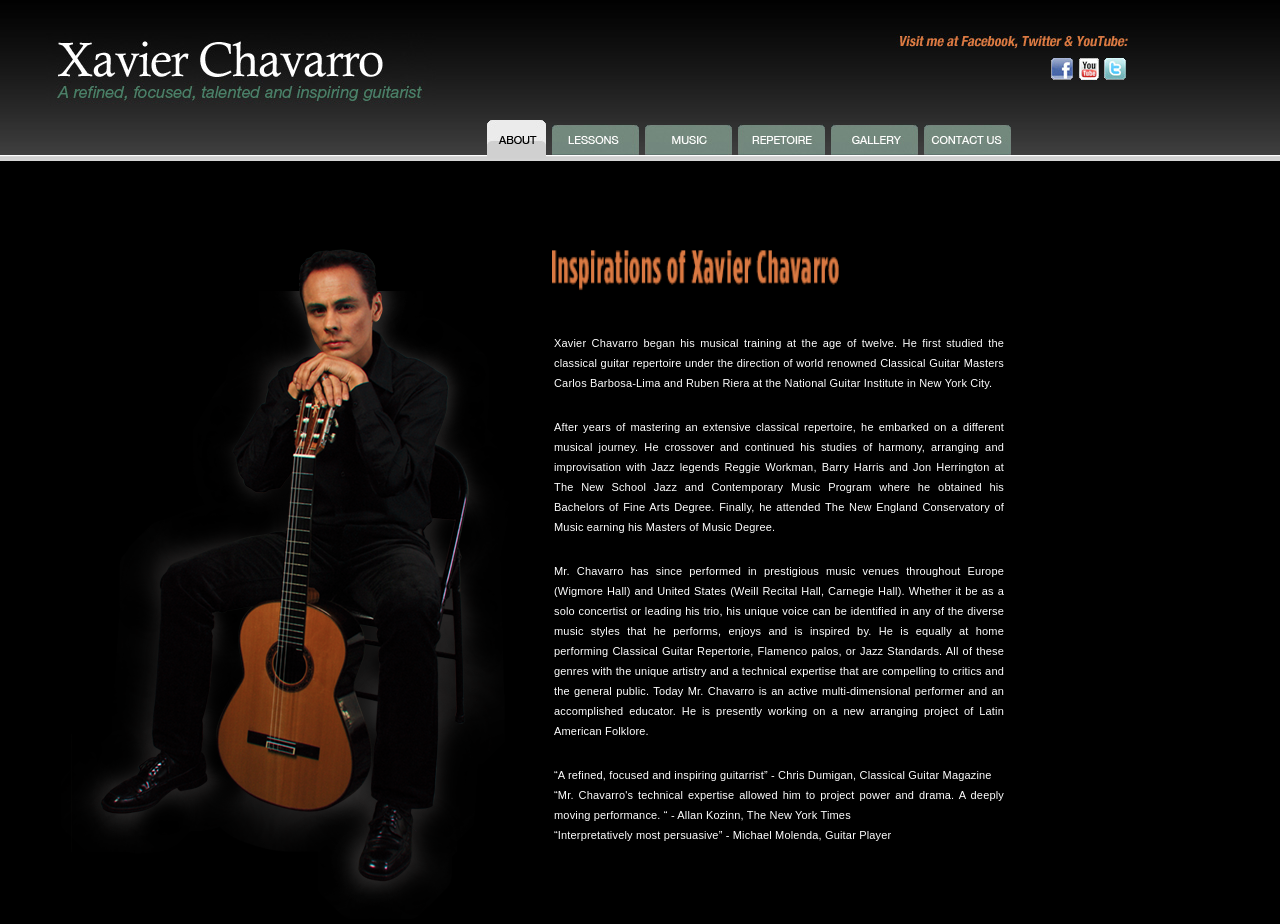
<file: index.html>
<!DOCTYPE html PUBLIC "-//W3C//DTD XHTML 1.0 Transitional//EN" "http://www.w3.org/TR/xhtml1/DTD/xhtml1-transitional.dtd">
<html xmlns="http://www.w3.org/1999/xhtml">
<head>
<meta http-equiv="Content-Type" content="text/html; charset=UTF-8" />
<title>Welcome to the Xavier Chavarro website</title>
<link href="xaviercha_nav.css" rel="stylesheet" type="text/css" />
<script type="text/javascript">
function MM_swapImgRestore() { //v3.0
  var i,x,a=document.MM_sr; for(i=0;a&&i<a.length&&(x=a[i])&&x.oSrc;i++) x.src=x.oSrc;
}
function MM_preloadImages() { //v3.0
  var d=document; if(d.images){ if(!d.MM_p) d.MM_p=new Array();
    var i,j=d.MM_p.length,a=MM_preloadImages.arguments; for(i=0; i<a.length; i++)
    if (a[i].indexOf("#")!=0){ d.MM_p[j]=new Image; d.MM_p[j++].src=a[i];}}
}

function MM_findObj(n, d) { //v4.01
  var p,i,x;  if(!d) d=document; if((p=n.indexOf("?"))>0&&parent.frames.length) {
    d=parent.frames[n.substring(p+1)].document; n=n.substring(0,p);}
  if(!(x=d[n])&&d.all) x=d.all[n]; for (i=0;!x&&i<d.forms.length;i++) x=d.forms[i][n];
  for(i=0;!x&&d.layers&&i<d.layers.length;i++) x=MM_findObj(n,d.layers[i].document);
  if(!x && d.getElementById) x=d.getElementById(n); return x;
}

function MM_swapImage() { //v3.0
  var i,j=0,x,a=MM_swapImage.arguments; document.MM_sr=new Array; for(i=0;i<(a.length-2);i+=3)
   if ((x=MM_findObj(a[i]))!=null){document.MM_sr[j++]=x; if(!x.oSrc) x.oSrc=x.src; x.src=a[i+2];}
}
</script>
</head>

<body onload="MM_preloadImages('media/btn_lessons_OVER.png','media/btn_music_OVER.png','media/btn_repetoire_OVER.png','media/btn_gallery_OVER.png','media/btn_contactus_OVER.png')">
<div class="container">
  <div class="nav_container">
  	
	<div class="masthead"><a href="http://www.xavierchavarro.com"><img src="media/masthead.png" alt="masthead" width="390" height="73" border="0" longdesc="http://www.xavierchavarro.com" /></a></div>
    
    <div class="socialmedia"><img src="media/socialmedia.png" alt="socialmedia" width="233" height="16" border="0" /></div>
    
    <div class="facebook"><a href="https://www.facebook.com/xavier.chavarro"><img src="media/facebook.png" alt="facebook" width="24" height="24" border="0" /></a></div>
    <div class="youtube"><a href="http://www.youtube.com/results?search_query=xavier+chavarro&oq=xavier+chavarro&aq=f&aqi=&aql=1&gs_sm=3&gs_upl=119l3999l0l4616l14l13l0l6l6l0l342l1397l1.3.2.1l7l0&ytsession=[base64]"><img src="media/youtube.png" alt="youtube" width="24" height="24" border="0" /></a></div>
    <div class="twitter"><a href="https://twitter.com/#!/xavierchavarro"><img src="media/twitter.png" alt="twitter" width="24" height="24" border="0" /></a></div>
    
    <div class="xavier"><img src="media/xavier.png" alt="xavier" width="450" height="684" border="0" /></div>
    <!-- <div class="xavier_callout"><img src="media/xavier_callout.png" alt="xavier callout" width="276" height="145" border="0" /></div> -->
    
    	<div class="nav_about"><img src="media/btn_about_ON.png" alt="about us" width="59" height="41" border="0" longdesc="http://www.xavierchavarro.com" /></div>
        <div class="nav_lessons"><a href="lessons.html" onmouseout="MM_swapImgRestore()" onmouseover="MM_swapImage('lessonsROR','','media/btn_lessons_OVER.png',1)"><img src="media/btn_lessons_OFF.png" alt="lessons" name="lessonsROR" width="87" height="31" border="0" id="lessons" /></a></div>
    <div class="nav_music"><a href="music.html" onmouseout="MM_swapImgRestore()" onmouseover="MM_swapImage('musicROR','','media/btn_music_OVER.png',1)"><img src="media/btn_music_OFF.png" alt="Music" name="musicROR" width="87" height="31" border="0" id="music" /></a></div>
    <div class="nav_repetoire"><a href="repetoire.html" onmouseout="MM_swapImgRestore()" onmouseover="MM_swapImage('Repetoire','','media/btn_repetoire_OVER.png',1)"><img src="media/btn_repetoire_OFF.png" alt="Repetoire" name="Repetoire" width="87" height="31" border="0" id="Repetoire" /></a></div>
    <div class="nav_gallery"><a href="/gallery.html"></a><a href="gallery.html" onmouseout="MM_swapImgRestore()" onmouseover="MM_swapImage('Gallery','','media/btn_gallery_OVER.png',1)"><img src="media/btn_gallery_OFF.png" alt="Gallery" name="Gallery" width="87" height="31" border="0" id="Gallery" /></a></div>
    <div class="nav_contactus"><a href="contactus.html" onmouseout="MM_swapImgRestore()" onmouseover="MM_swapImage('Contact Us','','media/btn_contactus_OVER.png',1)"><img src="media/btn_contactus_OFF.png" alt="Contact Us" name="Contact Us" width="87" height="31" border="0" id="Contact Us" /></a></div>
    
    <div class="title_aboutus"><img src="media/title_inspirations_of.png" alt="title about us" width="471" height="60" border="0" /></div>
    
    <div class="tx_aboutus">
      <table width="456" height="376" border="0">
        <tr>
          <td width="456" align="left" valign="top" class="tx_aboutus_text">
            <p>
              <!-- Xavier Chavarro began his musical training at an early age. He first attended the National Guitar Institute in New York under the direction of world renowned Classical masters Ruben Riera and Carlos Barbosa-Lima. After years of mastering the classical repertorie, he embarked on a different musical journey. He continued his studies with Jazz legends Reggie Workman, Junior Mance, Benny Powel and Edy Martinez. He ultimately earned his Bachelors of Arts Degree in Music from The New School Jazz and Contemporary Music Program in New York City. -->
               Xavier Chavarro began his musical training at the age of twelve. He first studied the classical guitar repertoire under the direction of world renowned Classical Guitar Masters Carlos Barbosa-Lima and Ruben Riera at the National Guitar Institute in New York City.
            </p>
            <img src="media/transparent.png" width="1" height="2" />
            <p>
              <!-- Mr. Chavarro has since performed in prestigious music venues throughout Europe (Wigmore Hall) and United States (Weill Recital Hall, Carnegie Hall).  Whether it be as a solo concertist or leading his own quartet. Mr. Chavarro is an active performer and educator.  His unique voice can be identify in any of the diverse music styles that he performs, enjoys and is inspired by. He is equally at home performing Classical Repertorie, Jazz Standards, Brazilian Classics or Flamenco. All of these generes with the unique artistry and a technical expertise that are compelling to critics and the general public. -->
               After years of mastering an extensive classical repertoire, he embarked on a different musical journey. He crossover and continued his studies of harmony, arranging and improvisation with Jazz legends Reggie Workman, Barry Harris and Jon Herrington at The New School Jazz and Contemporary Music Program where he obtained his Bachelors of Fine Arts Degree. Finally, he attended The New England Conservatory of Music earning his Masters of Music Degree.
            </p>
            <img src="media/transparent.png" width="1" height="2" />
            <p>
              <!-- Today Mr. Chavarro is an accomplished, multi-dimensional performer.  
              <br />
              He is presently working on a new project of Latin American Folklore. -->

              Mr. Chavarro has since performed in prestigious music venues throughout Europe (Wigmore Hall) and United States (Weill Recital Hall, Carnegie Hall).  Whether it be as a solo concertist or leading his  trio,  his unique voice can be identified in any of the diverse music styles that he performs, enjoys and is inspired by. He is equally at home performing Classical Guitar Repertorie, Flamenco palos, or Jazz Standards. All of these genres with the unique artistry and a technical expertise that are compelling to critics and the general public. Today Mr. Chavarro is an active multi-dimensional performer and an accomplished educator. He is presently working on a new  arranging project of Latin American Folklore.
            </p>
            <img src="media/transparent.png" width="1" height="2" />
            <p>
              “A refined, focused and inspiring guitarrist” - Chris Dumigan, Classical Guitar Magazine
              <br />
              “Mr. Chavarro's technical expertise allowed him to project power and drama. A deeply moving performance. “ - Allan Kozinn, The New York Times
              <br />
              “Interpretatively most persuasive”  - Michael Molenda, Guitar Player
            </p>
          </td>
        </tr>
      </table>
      <table width="456" border="0">
        <tr>
          <td width="456" align="lef
</file>
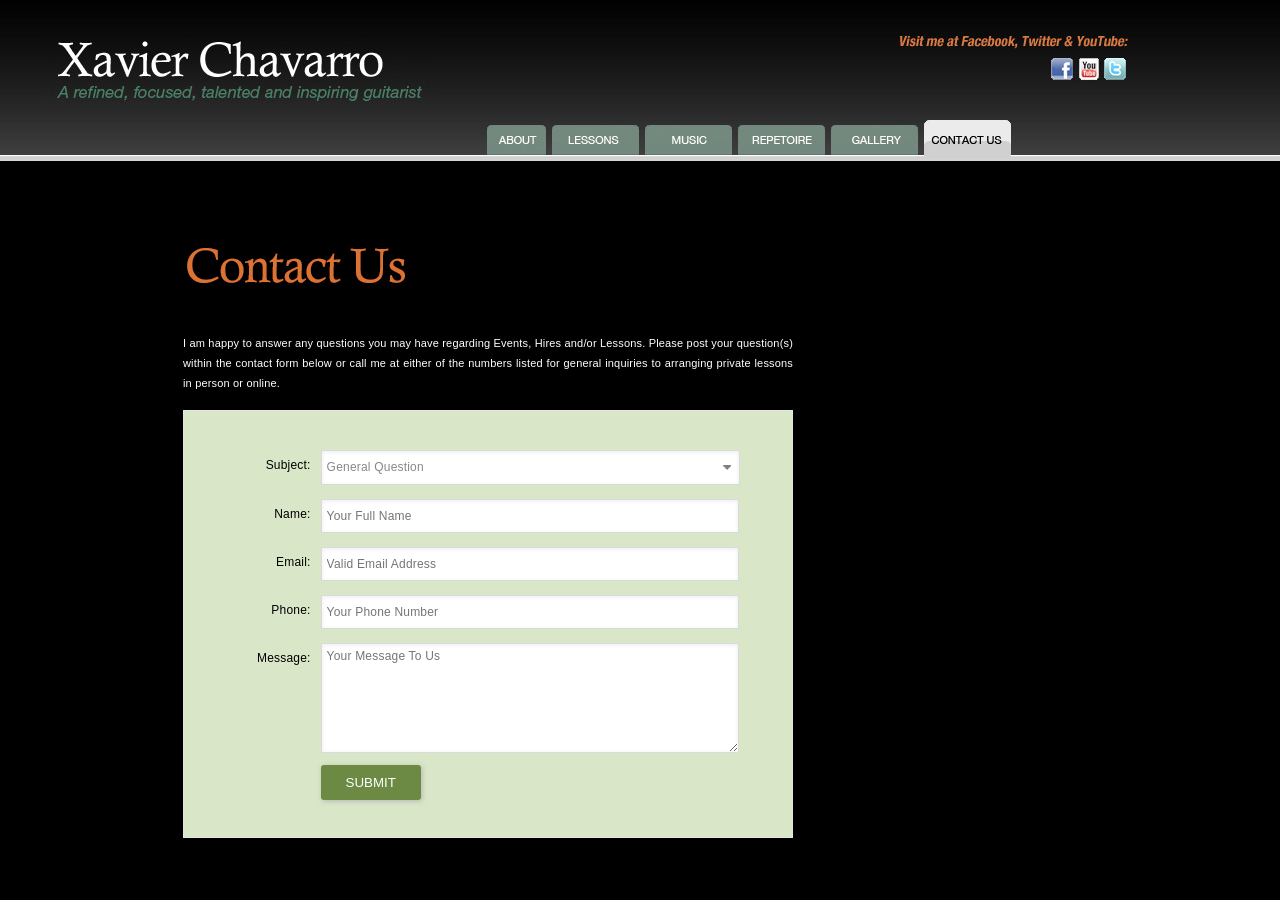
<file: contactus.html>
<!DOCTYPE html PUBLIC "-//W3C//DTD XHTML 1.0 Transitional//EN" "http://www.w3.org/TR/xhtml1/DTD/xhtml1-transitional.dtd">
<html xmlns="http://www.w3.org/1999/xhtml">
<head>
<meta http-equiv="Content-Type" content="text/html; charset=UTF-8" />
<title>Contact Us at Xavier Chavarro</title>
<link href="xaviercha_nav.css" rel="stylesheet" type="text/css" />
<style type="text/css">
.form_field {
	font-family: Arial, Helvetica, sans-serif;
	font-size: 12px;
	color: #FFF;
}
</style>
<script type="text/javascript">
function MM_swapImgRestore() { //v3.0
  var i,x,a=document.MM_sr; for(i=0;a&&i<a.length&&(x=a[i])&&x.oSrc;i++) x.src=x.oSrc;
}
function MM_preloadImages() { //v3.0
  var d=document; if(d.images){ if(!d.MM_p) d.MM_p=new Array();
    var i,j=d.MM_p.length,a=MM_preloadImages.arguments; for(i=0; i<a.length; i++)
    if (a[i].indexOf("#")!=0){ d.MM_p[j]=new Image; d.MM_p[j++].src=a[i];}}
}

function MM_findObj(n, d) { //v4.01
  var p,i,x;  if(!d) d=document; if((p=n.indexOf("?"))>0&&parent.frames.length) {
    d=parent.frames[n.substring(p+1)].document; n=n.substring(0,p);}
  if(!(x=d[n])&&d.all) x=d.all[n]; for (i=0;!x&&i<d.forms.length;i++) x=d.forms[i][n];
  for(i=0;!x&&d.layers&&i<d.layers.length;i++) x=MM_findObj(n,d.layers[i].document);
  if(!x && d.getElementById) x=d.getElementById(n); return x;
}

function MM_swapImage() { //v3.0
  var i,j=0,x,a=MM_swapImage.arguments; document.MM_sr=new Array; for(i=0;i<(a.length-2);i+=3)
   if ((x=MM_findObj(a[i]))!=null){document.MM_sr[j++]=x; if(!x.oSrc) x.oSrc=x.src; x.src=a[i+2];}
}
</script>
</head>

<body onload="MM_preloadImages('media/btn_lessons_OVER.png','media/btn_music_OVER.png','media/btn_repetoire_OVER.png','media/btn_gallery_OVER.png','media/btn_contactus_OVER.png')">
<div class="container">
  <div class="nav_container">
  	
	<div class="masthead"><a href="http://www.xavierchavarro.com"><img src="media/masthead.png" alt="masthead" width="390" height="73" border="0" longdesc="http://www.xavierchavarro.com" /></a></div>
    
    <div class="socialmedia"><img src="media/socialmedia.png" alt="socialmedia" width="233" height="16" border="0" /></div>
    
    <div class="facebook"><a href="https://www.facebook.com/xavier.chavarro"><img src="media/facebook.png" alt="facebook" width="24" height="24" border="0" /></a></div>
    <div class="youtube"><a href="http://www.youtube.com/results?search_query=xavier+chavarro&oq=xavier+chavarro&aq=f&aqi=&aql=1&gs_sm=3&gs_upl=119l3999l0l4616l14l13l0l6l6l0l342l1397l1.3.2.1l7l0&ytsession=[base64]"><img src="media/youtube.png" alt="youtube" width="24" height="24" border="0" /></a></div>
    <div class="twitter"><a href="https://twitter.com/#!/xavierchavarro"><img src="media/twitter.png" alt="twitter" width="24" height="24" border="0" /></a></div>
    <div class="nav_aboutOFF"><a href="http://www.xavierchavarro.com"></a><a href="index.html" onmouseout="MM_swapImgRestore()" onmouseover="MM_swapImage('About','','media/btn_about_OVER.png',1)"><img src="media/btn_about_OFF.png" alt="About" name="About" width="59" height="31" border="0" id="About" /></a></div>
        <div class="nav_lessons"><a href="lessons.html" onmouseout="MM_swapImgRestore()" onmouseover="MM_swapImage('lessonsROR','','media/btn_lessons_OVER.png',1)"><img src="media/btn_lessons_OFF.png" alt="lessons" name="lessonsROR" width="87" height="31" border="0" id="lessons" /></a></div>
    <div class="nav_music"><a href="music.html" onmouseout="MM_swapImgRestore()" onmouseover="MM_swapImage('musicROR','','media/btn_music_OVER.png',1)"><img src="media/btn_music_OFF.png" alt="Music" name="musicROR" width="87" height="31" border="0" id="music" /></a></div>
    <div class="nav_repetoire"><a href="repetoire.html" onmouseout="MM_swapImgRestore()" onmouseover="MM_swapImage('Repetoire','','media/btn_repetoire_OVER.png',1)"><img src="media/btn_repetoire_OFF.png" alt="Repetoire" name="Repetoire" width="87" height="31" border="0" id="Repetoire" /></a></div>
    <div class="nav_gallery"><a href="/gallery.html"></a><a href="gallery.html" onmouseout="MM_swapImgRestore()" onmouseover="MM_swapImage('Gallery','','media/btn_gallery_OVER.png',1)"><img src="media/btn_gallery_OFF.png" alt="Gallery" name="Gallery" width="87" height="31" border="0" id="Gallery" /></a></div>
    <div class="nav_contactusON"><img src="media/btn_contactus_ON.png" alt="Contact Us" name="Contact Us" width="87" height="41" border="0" id="Contact Us" /></div>
    
    <div class="title_contactus"><img src="media/contactus.jpg" alt="title about us" width="258" height="55" border="0" /></div>
    
    <div class="tx_contactus">
      <table width="610" height="376" border="0">
        <tr>
          <td width="610" align="left" valign="top" class="tx_aboutus_text"><p>I am happy to answer any questions you may have regarding Events, Hires and/or Lessons. 
Please post your question(s) within the contact form below or call me at either of the numbers listed for general inquiries to arranging private lessons in person or online.</p>
            <img src="media/transparent.png" width="1" height="2" />
            </td>
        </tr>
        
        <tr>
          <td>
          
          <table width="610" border="0" cellspacing="0" cellpadding="0">
  			<tr>
    		<td>
            
            <div class="basic-green">
        		<form name="htmlform" method="post" action="contactus.php">
     			 <p><label><span>Subject:</span><select name="subject" class="basic-green"><option value="General Question" selected>General Question</option>
       				<option value="Lessons for absolute beginners">Lessons for absolute beginners</option>
       				<option value="Lessons for intermediate players">Lessons for intermediate players</option>
       				<option value="Lessons for advanced players">Lessons for advanced players</option>
       				<option value="Lessons for advanced players">Event and/or Hires</option>
       				<option value="Lessons for advanced players">Other</option>
     </select></label>
	 	<label><span>Name:</span><input id="name" type="text" name="yourname" placeholder="Your Full Name" /></label>
		<label><span>Email:</span><input id="email" type="email" name="email" placeholder="Valid Email Address" /></label>
		<label><span>Phone:</span><input id="phone" type="phone" name="phone" placeholder="Your Phone Number" /></label>
		<label><span>Message:</span><textarea id="message" name="message" placeholder="Your Message To Us"></textarea></label>
		<label><span>&nbsp;</span><input type="submit" class="button" value="SUBMIT" /></label></p>
		</form>
    </div>
            
            </td>
  			</tr>
		  </table>
          
          </td>
        </tr>
        
      </table>
      
      
      <table width="456" border="0">
        <tr>
          <td width="456" align="left" valign="top" class="tx_copyright"><img src="media/transparent.png" width="1" height="20" alt="green_rule" />
          <br />
          </td>
        </tr>
      </table>
    </div>
        
  </div>
</div>
</body>
</html>
</file>
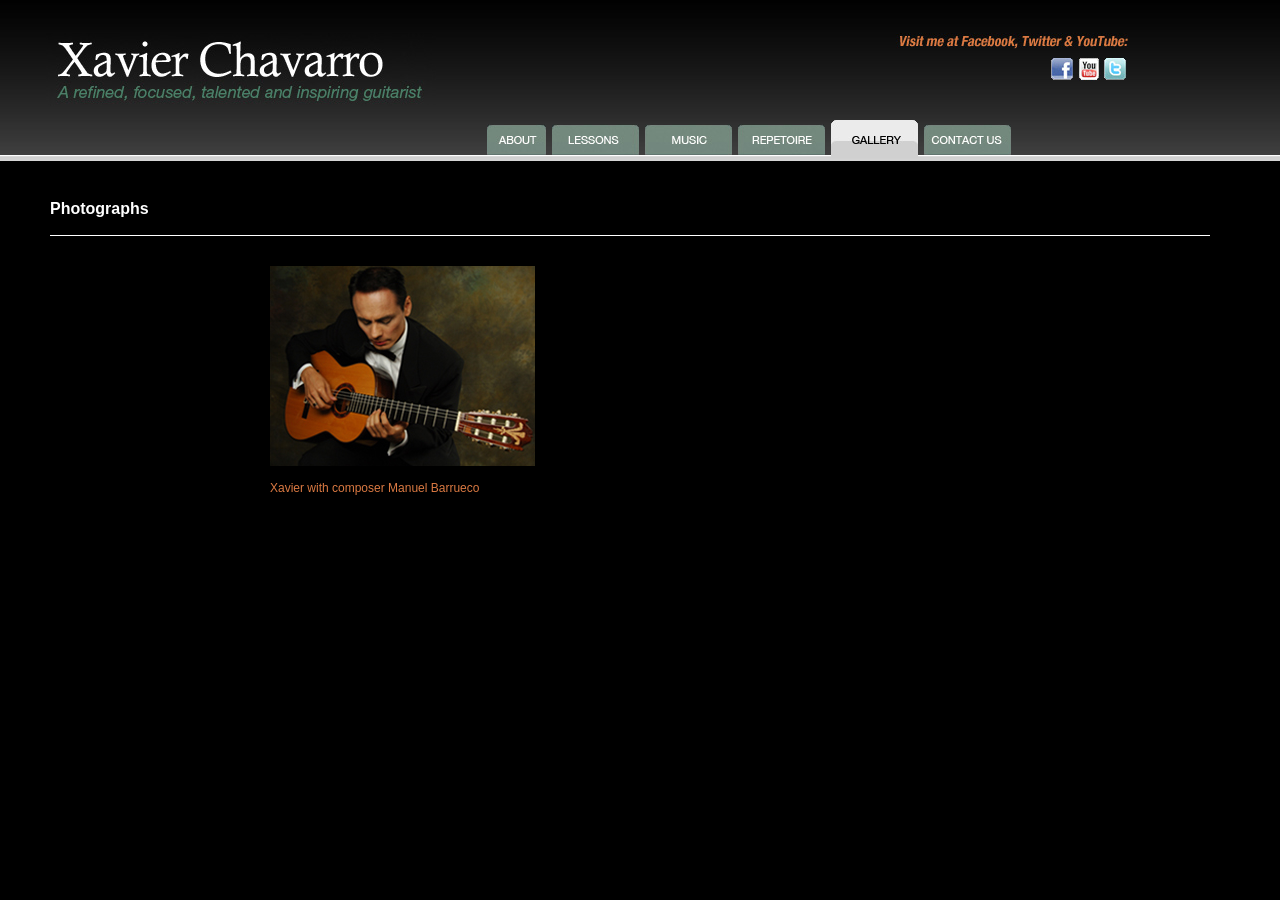
<file: gallery.html>
<!DOCTYPE html PUBLIC "-//W3C//DTD XHTML 1.0 Transitional//EN" "http://www.w3.org/TR/xhtml1/DTD/xhtml1-transitional.dtd">
<html xmlns="http://www.w3.org/1999/xhtml">
<head>
<meta http-equiv="Content-Type" content="text/html; charset=UTF-8" />
<title>Xavier Chavarro Gallery</title>
<link href="xaviercha_nav.css" rel="stylesheet" type="text/css" />
<style type="text/css">
.photographs {
	font-weight: bold;
	font-family: Arial, Helvetica, sans-serif;
	font-size: 16px;
	color: #FFF;
}
#subhead {
	font-family: Arial, Helvetica, sans-serif;
	color:#da7942;
}
</style>
<script type="text/javascript">
function MM_swapImgRestore() { //v3.0
  var i,x,a=document.MM_sr; for(i=0;a&&i<a.length&&(x=a[i])&&x.oSrc;i++) x.src=x.oSrc;
}
function MM_preloadImages() { //v3.0
  var d=document; if(d.images){ if(!d.MM_p) d.MM_p=new Array();
    var i,j=d.MM_p.length,a=MM_preloadImages.arguments; for(i=0; i<a.length; i++)
    if (a[i].indexOf("#")!=0){ d.MM_p[j]=new Image; d.MM_p[j++].src=a[i];}}
}

function MM_findObj(n, d) { //v4.01
  var p,i,x;  if(!d) d=document; if((p=n.indexOf("?"))>0&&parent.frames.length) {
    d=parent.frames[n.substring(p+1)].document; n=n.substring(0,p);}
  if(!(x=d[n])&&d.all) x=d.all[n]; for (i=0;!x&&i<d.forms.length;i++) x=d.forms[i][n];
  for(i=0;!x&&d.layers&&i<d.layers.length;i++) x=MM_findObj(n,d.layers[i].document);
  if(!x && d.getElementById) x=d.getElementById(n); return x;
}

function MM_swapImage() { //v3.0
  var i,j=0,x,a=MM_swapImage.arguments; document.MM_sr=new Array; for(i=0;i<(a.length-2);i+=3)
   if ((x=MM_findObj(a[i]))!=null){document.MM_sr[j++]=x; if(!x.oSrc) x.oSrc=x.src; x.src=a[i+2];}
}
</script>
</head>

<body onload="MM_preloadImages('media/btn_lessons_OVER.png','media/btn_music_OVER.png','media/btn_repetoire_OVER.png','media/btn_gallery_OVER.png','media/btn_contactus_OVER.png')">
<div class="container">
  <div class="nav_container">
  	
	<div class="masthead"><a href="http://www.xavierchavarro.com"><img src="media/masthead.png" alt="masthead" width="390" height="73" border="0" longdesc="http://www.xavierchavarro.com" /></a></div>
    
    <div class="socialmedia"><img src="media/socialmedia.png" alt="socialmedia" width="233" height="16" border="0" /></div>
    
    <div class="facebook"><a href="https://www.facebook.com/xavier.chavarro"><img src="media/facebook.png" alt="facebook" width="24" height="24" border="0" /></a></div>
    <div class="youtube"><a href="http://www.youtube.com/results?search_query=xavier+chavarro&oq=xavier+chavarro&aq=f&aqi=&aql=1&gs_sm=3&gs_upl=119l3999l0l4616l14l13l0l6l6l0l342l1397l1.3.2.1l7l0&ytsession=[base64]"><img src="media/youtube.png" alt="youtube" width="24" height="24" border="0" /></a></div>
    <div class="twitter"><a href="https://twitter.com/#!/xavierchavarro"><img src="media/twitter.png" alt="twitter" width="24" height="24" border="0" /></a></div>
    <div class="nav_aboutOFF"><a href="http://www.xavierchavarro.com"></a><a href="index.html" onmouseout="MM_swapImgRestore()" onmouseover="MM_swapImage('About','','media/btn_about_OVER.png',1)"><img src="media/btn_about_OFF.png" alt="About" name="About" width="59" height="31" border="0" id="About" /></a></div>
        <div class="nav_lessons"><a href="lessons.html" onmouseout="MM_swapImgRestore()" onmouseover="MM_swapImage('lessonsROR','','media/btn_lessons_OVER.png',1)"><img src="media/btn_lessons_OFF.png" alt="lessons" name="lessonsROR" width="87" height="31" border="0" id="lessons" /></a></div>
    <div class="nav_music"><a href="music.html" onmouseout="MM_swapImgRestore()" onmouseover="MM_swapImage('musicROR','','media/btn_music_OVER.png',1)"><img src="media/btn_music_OFF.png" alt="Music" name="musicROR" width="87" height="31" border="0" id="music" /></a></div>
    <div class="nav_repetoire"><a href="repetoire.html" onmouseout="MM_swapImgRestore()" onmouseover="MM_swapImage('Repetoire','','media/btn_repetoire_OVER.png',1)"><img src="media/btn_repetoire_OFF.png" alt="Repetoire" name="Repetoire" width="87" height="31" border="0" id="Repetoire" /></a></div>
    <div class="nav_galleryON"><img src="media/btn_gallery_ON.png" alt="Gallery" name="Gallery" width="87" height="41" border="0" id="Gallery" /></div>
    <div class="nav_contactus"><a href="contactus.html" onmouseout="MM_swapImgRestore()" onmouseover="MM_swapImage('Contact Us','','media/btn_contactus_OVER.png',1)"><img src="media/btn_contactus_OFF.png" alt="Contact Us" name="Contact Us" width="87" height="31" border="0" id="Contact Us" /></a></div>
    
    
    
   <div class="tx_gallery"> 
    <table width="1160" border="0" cellspacing="0" cellpadding="0">
  <tr>
    <td width="1160" height="20" align="left" valign="top" class="photographs">Photographs</td>
  </tr>
  <tr>
    <td width="1160" height="1" align="left" valign="bottom">&nbsp;</td>
  </tr>
    </table>
    <img src="media/transparent_white.png" width="1160" height="1" />
    <table width="1160" border="0" cellspacing="0" cellpadding="0">
      <tr> </tr>
      <tr>
        <td width="1160" height="30" align="left" valign="top">&nbsp;</td>
      </tr>
      <tr>
        <td>
        <table width="1160" border="0" cellspacing="0" cellpadding="0">
  <tr>
    <td width="220"><img src="media/transparent.png" width="220" height="1" /></td>
    <td width="860"><table width="860" border="0" cellspacing="0" cellpadding="0">
  <tr>
    <td width="265"><img src="media/gallery_image.jpg" width="265" height="200" /><br /><br />
      <span id="subhead">Xavier with composer Manuel Barrueco</span></td>
    <!-- <td width="32"><img src="media/transparent.png" width="32" height="1" /></td>
    <td width="265"><img src="media/gallery_image.jpg" width="265" height="200" /><br /><br />
      <span id="subhead">Xavier with composer Manuel Barrueco</span></td>
    <td width="32"><img src="media/transparent.png" width="32" height="1" /></td>
    <td width="265"><img src="media/gallery_image.jpg" width="265" height="200" /><br /><br />
      <span id="subhead">Xavier with composer Manuel Barrueco</span></td> -->
  </tr>
  
  <tr>
    <td width="32"><img src="media/transparent.png" width="1" height="42" /></td>
  </tr>
  
  <tr>
    <!-- <td width="265"><img src="media/gallery_image.jpg" width="265" height="200" /><br /><br />
      <span id="subhead">Xavier with composer Manuel Barrueco</span></td>
    <td width="32"><img src="media/transparent.png" width="32" height="1" /></td>
    <td width="265"><br /><br /></td>
    <td width="32"><img src="media/transparent.png" width="32" height="1" /></td>
    <td width="265"><br /><br /></td> -->
  </tr>
</table>
</td>
    <td width="80"><img src="media/transparent.png" width="80" height="1" /></td>
  </tr>
</table>
        
        
        </td>
      </tr>
      <tr>
        <td><img src="media/transparent.png" width="1" height="100" /></td>
      </tr>
    </table>
    
    
    <table width="1160" border="0" cellspacing="0" cellpadding="0">
  <!-- <tr>
    <td width="1160" height="20" align="left" valign="top" class="photographs">Videos</td>
  </tr>
  <tr>
    <td width="1160" height="1" align="left" valign="bottom">&nbsp;</td>
  </tr>
    </table>
    <img src="media/transparent_white.png" width="1160" height="1" />
    <table width="1160" border="0" cellspacing="0" cellpadding="0">
      <tr> </tr>
      <tr>
        <td width="1160" height="30" align="left" valign="top">&nbsp;</td>
      </tr>
      <tr>
        <td>
        <table width="1160" border="0" cellspacing="0" cellpadding="0">
  <tr>
    <td width="220"><img src="media/transparent.png" width="220" height="1" /></td>
    <td width="860"><table width="860" border="0" cellspacing="0" cellpadding="0">
  <tr>
    <td width="265"><img src="media/gallery_image.jpg" width="265" height="200" /><br /><br />
      <span id="subhead">Xavier with composer Manuel Barrueco</span></td>
    <td width="32"><img src="media/transparent.png" width="32" height="1" /></td>
    <td width="265"><img src="media/gallery_image.jpg" width="265" height="200" /><br /><br />
      <span id="subhead">Xavier with composer Manuel Barrueco</span></td>
    <td width="32"><img src="media/transparent.png" width="32" height="1" /></td>
    <td width="265"><img src="media/gallery_image.jpg" width="265" height="200" /><br /><br />
      <span id="subhead">Xavier with composer Manuel Barrueco</span></td>
  </tr>
  
  <tr>
    <td width="32"><img src="media/transparent.png" width="1" height="42" /></td>
  </tr>
  
  <tr>
    <td width="265"><br /><br /></td>
    <td width="32"><img src="media/transparent.png" width="32" height="1" /></td>
    <td width="265"><br /><br /></td>
    <td width="32"><img src="media/transparent.png" width="32" height="1" /></td>
    <td width="265"><br /><br /></td>
  </tr> -->
</table>
</td>
    <td width="80"><img src="media/transparent.png" width="80" height="1" /></td>
  </tr>
</table>
        
        
        </td>
      </tr>
      <tr>
        <td><img src="media/transparent.png" width="1" height="100" /></td>
      </tr>
    </table>
    
    
    </div>
    
    
    
    
    
    
  </div>
</div>
</body>
</html>
</file>
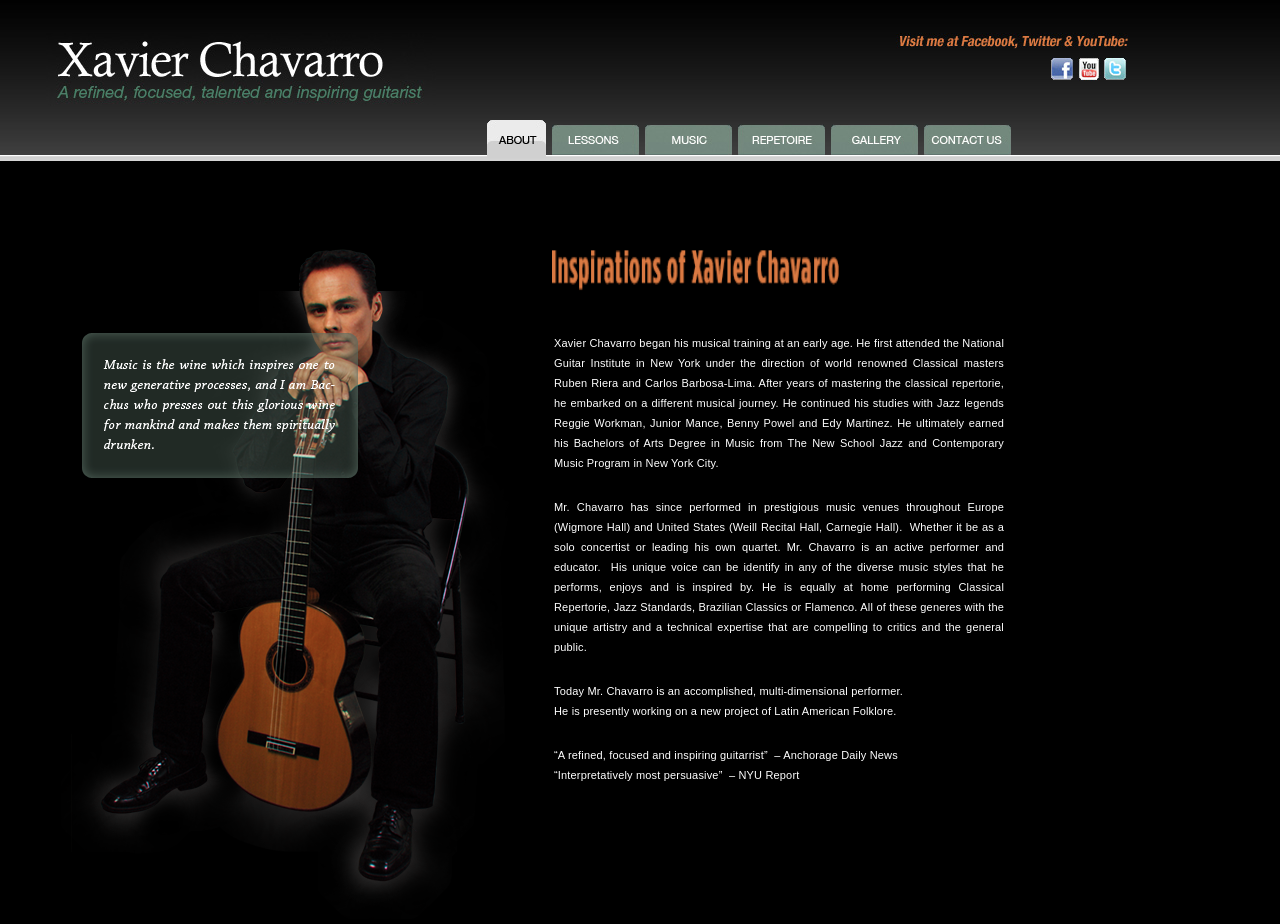
<file: indexOriginal.html>
<!DOCTYPE html PUBLIC "-//W3C//DTD XHTML 1.0 Transitional//EN" "http://www.w3.org/TR/xhtml1/DTD/xhtml1-transitional.dtd">
<html xmlns="http://www.w3.org/1999/xhtml">
<head>
<meta http-equiv="Content-Type" content="text/html; charset=UTF-8" />
<title>Welcome to the Xavier Chavarro website</title>
<link href="xaviercha_nav.css" rel="stylesheet" type="text/css" />
<script type="text/javascript">
function MM_swapImgRestore() { //v3.0
  var i,x,a=document.MM_sr; for(i=0;a&&i<a.length&&(x=a[i])&&x.oSrc;i++) x.src=x.oSrc;
}
function MM_preloadImages() { //v3.0
  var d=document; if(d.images){ if(!d.MM_p) d.MM_p=new Array();
    var i,j=d.MM_p.length,a=MM_preloadImages.arguments; for(i=0; i<a.length; i++)
    if (a[i].indexOf("#")!=0){ d.MM_p[j]=new Image; d.MM_p[j++].src=a[i];}}
}

function MM_findObj(n, d) { //v4.01
  var p,i,x;  if(!d) d=document; if((p=n.indexOf("?"))>0&&parent.frames.length) {
    d=parent.frames[n.substring(p+1)].document; n=n.substring(0,p);}
  if(!(x=d[n])&&d.all) x=d.all[n]; for (i=0;!x&&i<d.forms.length;i++) x=d.forms[i][n];
  for(i=0;!x&&d.layers&&i<d.layers.length;i++) x=MM_findObj(n,d.layers[i].document);
  if(!x && d.getElementById) x=d.getElementById(n); return x;
}

function MM_swapImage() { //v3.0
  var i,j=0,x,a=MM_swapImage.arguments; document.MM_sr=new Array; for(i=0;i<(a.length-2);i+=3)
   if ((x=MM_findObj(a[i]))!=null){document.MM_sr[j++]=x; if(!x.oSrc) x.oSrc=x.src; x.src=a[i+2];}
}
</script>
</head>

<body onload="MM_preloadImages('media/btn_lessons_OVER.png','media/btn_music_OVER.png','media/btn_repetoire_OVER.png','media/btn_gallery_OVER.png','media/btn_contactus_OVER.png')">
<div class="container">
  <div class="nav_container">
  	
	<div class="masthead"><a href="http://www.xavierchavarro.com"><img src="media/masthead.png" alt="masthead" width="390" height="73" border="0" longdesc="http://www.xavierchavarro.com" /></a></div>
    
    <div class="socialmedia"><img src="media/socialmedia.png" alt="socialmedia" width="233" height="16" border="0" /></div>
    
    <div class="facebook"><a href="https://www.facebook.com/xavier.chavarro"><img src="media/facebook.png" alt="facebook" width="24" height="24" border="0" /></a></div>
    <div class="youtube"><a href="http://www.youtube.com/results?search_query=xavier+chavarro&oq=xavier+chavarro&aq=f&aqi=&aql=1&gs_sm=3&gs_upl=119l3999l0l4616l14l13l0l6l6l0l342l1397l1.3.2.1l7l0&ytsession=[base64]"><img src="media/youtube.png" alt="youtube" width="24" height="24" border="0" /></a></div>
    <div class="twitter"><a href="https://twitter.com/#!/xavierchavarro"><img src="media/twitter.png" alt="twitter" width="24" height="24" border="0" /></a></div>
    
    <div class="xavier"><img src="media/xavier.png" alt="xavier" width="450" height="684" border="0" /></div>
    <div class="xavier_callout"><img src="media/xavier_callout.png" alt="xavier callout" width="276" height="145" border="0" /></div>
    
    	<div class="nav_about"><img src="media/btn_about_ON.png" alt="about us" width="59" height="41" border="0" longdesc="http://www.xavierchavarro.com" /></div>
        <div class="nav_lessons"><a href="lessons.html" onmouseout="MM_swapImgRestore()" onmouseover="MM_swapImage('lessonsROR','','media/btn_lessons_OVER.png',1)"><img src="media/btn_lessons_OFF.png" alt="lessons" name="lessonsROR" width="87" height="31" border="0" id="lessons" /></a></div>
    <div class="nav_music"><a href="music.html" onmouseout="MM_swapImgRestore()" onmouseover="MM_swapImage('musicROR','','media/btn_music_OVER.png',1)"><img src="media/btn_music_OFF.png" alt="Music" name="musicROR" width="87" height="31" border="0" id="music" /></a></div>
    <div class="nav_repetoire"><a href="repetoire.html" onmouseout="MM_swapImgRestore()" onmouseover="MM_swapImage('Repetoire','','media/btn_repetoire_OVER.png',1)"><img src="media/btn_repetoire_OFF.png" alt="Repetoire" name="Repetoire" width="87" height="31" border="0" id="Repetoire" /></a></div>
    <div class="nav_gallery"><a href="/gallery.html"></a><a href="gallery.html" onmouseout="MM_swapImgRestore()" onmouseover="MM_swapImage('Gallery','','media/btn_gallery_OVER.png',1)"><img src="media/btn_gallery_OFF.png" alt="Gallery" name="Gallery" width="87" height="31" border="0" id="Gallery" /></a></div>
    <div class="nav_contactus"><a href="contactus.html" onmouseout="MM_swapImgRestore()" onmouseover="MM_swapImage('Contact Us','','media/btn_contactus_OVER.png',1)"><img src="media/btn_contactus_OFF.png" alt="Contact Us" name="Contact Us" width="87" height="31" border="0" id="Contact Us" /></a></div>
    
    <div class="title_aboutus"><img src="media/title_inspirations_of.png" alt="title about us" width="471" height="60" border="0" /></div>
    
    <div class="tx_aboutus">
      <table width="456" height="376" border="0">
        <tr>
          <td width="456" align="left" valign="top" class="tx_aboutus_text"><p>Xavier Chavarro began his musical training at an early age. He first attended the National Guitar Institute in New York under the direction of world renowned Classical masters Ruben Riera and Carlos Barbosa-Lima. After years of mastering the classical repertorie, he embarked on a different musical journey. He continued his studies with Jazz legends Reggie Workman, Junior Mance, Benny Powel and Edy Martinez. He ultimately earned his Bachelors of Arts Degree in Music from The New School Jazz and Contemporary Music Program in New York City.</p>
            <img src="media/transparent.png" width="1" height="2" />
            <p>Mr. Chavarro has since performed in prestigious music venues throughout Europe (Wigmore Hall) and United States (Weill Recital Hall, Carnegie Hall).  Whether it be as a solo concertist or leading his own quartet. Mr. Chavarro is an active performer and educator.  His unique voice can be identify in any of the diverse music styles that he performs, enjoys and is inspired by. He is equally at home performing Classical Repertorie, Jazz Standards, Brazilian Classics or Flamenco. All of these generes with the unique artistry and a technical expertise that are compelling to critics and the general public.</p>
            <img src="media/transparent.png" width="1" height="2" />
            <p>Today Mr. Chavarro is an accomplished, multi-dimensional performer.  <br />
              He is presently working on a new project of Latin American Folklore.</p>
            <img src="media/transparent.png" width="1" height="2" />
            <p>“A refined, focused and inspiring guitarrist”  – Anchorage Daily News<br />
          “Interpretatively most persuasive”  – NYU Report</p></td>
        </tr>
      </table>
      <table width="456" border="0">
        <tr>
          <td width="456" align="lef
</file>
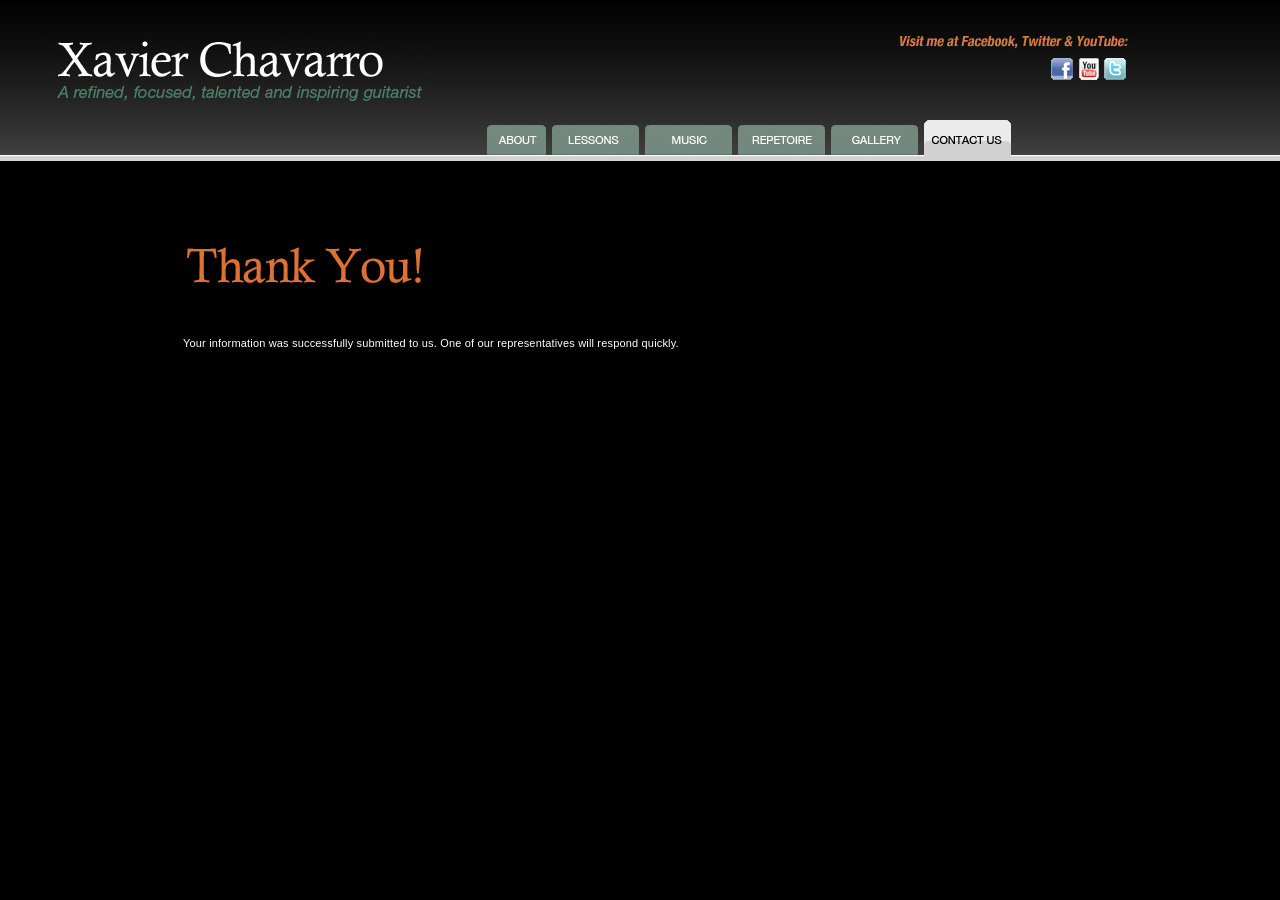
<file: thanks.html>
<!DOCTYPE html PUBLIC "-//W3C//DTD XHTML 1.0 Transitional//EN" "http://www.w3.org/TR/xhtml1/DTD/xhtml1-transitional.dtd">
<html xmlns="http://www.w3.org/1999/xhtml">
<head>
<meta http-equiv="Content-Type" content="text/html; charset=UTF-8" />
<title>Contact Us at Xavier Chavarro</title>
<link href="xaviercha_nav.css" rel="stylesheet" type="text/css" />
<style type="text/css">
.form_field {
	font-family: Arial, Helvetica, sans-serif;
	font-size: 12px;
	color: #FFF;
}
</style>
<script type="text/javascript">
function MM_swapImgRestore() { //v3.0
  var i,x,a=document.MM_sr; for(i=0;a&&i<a.length&&(x=a[i])&&x.oSrc;i++) x.src=x.oSrc;
}
function MM_preloadImages() { //v3.0
  var d=document; if(d.images){ if(!d.MM_p) d.MM_p=new Array();
    var i,j=d.MM_p.length,a=MM_preloadImages.arguments; for(i=0; i<a.length; i++)
    if (a[i].indexOf("#")!=0){ d.MM_p[j]=new Image; d.MM_p[j++].src=a[i];}}
}

function MM_findObj(n, d) { //v4.01
  var p,i,x;  if(!d) d=document; if((p=n.indexOf("?"))>0&&parent.frames.length) {
    d=parent.frames[n.substring(p+1)].document; n=n.substring(0,p);}
  if(!(x=d[n])&&d.all) x=d.all[n]; for (i=0;!x&&i<d.forms.length;i++) x=d.forms[i][n];
  for(i=0;!x&&d.layers&&i<d.layers.length;i++) x=MM_findObj(n,d.layers[i].document);
  if(!x && d.getElementById) x=d.getElementById(n); return x;
}

function MM_swapImage() { //v3.0
  var i,j=0,x,a=MM_swapImage.arguments; document.MM_sr=new Array; for(i=0;i<(a.length-2);i+=3)
   if ((x=MM_findObj(a[i]))!=null){document.MM_sr[j++]=x; if(!x.oSrc) x.oSrc=x.src; x.src=a[i+2];}
}
</script>
</head>

<body onload="MM_preloadImages('media/btn_lessons_OVER.png','media/btn_music_OVER.png','media/btn_repetoire_OVER.png','media/btn_gallery_OVER.png','media/btn_contactus_OVER.png')">
<div class="container">
  <div class="nav_container">
  	
	<div class="masthead"><a href="http://www.xavierchavarro.com"><img src="media/masthead.png" alt="masthead" width="390" height="73" border="0" longdesc="http://www.xavierchavarro.com" /></a></div>
    
    <div class="socialmedia"><img src="media/socialmedia.png" alt="socialmedia" width="233" height="16" border="0" /></div>
    
    <div class="facebook"><a href="https://www.facebook.com/xavier.chavarro"><img src="media/facebook.png" alt="facebook" width="24" height="24" border="0" /></a></div>
    <div class="youtube"><a href="http://www.youtube.com/results?search_query=xavier+chavarro&oq=xavier+chavarro&aq=f&aqi=&aql=1&gs_sm=3&gs_upl=119l3999l0l4616l14l13l0l6l6l0l342l1397l1.3.2.1l7l0&ytsession=[base64]"><img src="media/youtube.png" alt="youtube" width="24" height="24" border="0" /></a></div>
    <div class="twitter"><a href="https://twitter.com/#!/xavierchavarro"><img src="media/twitter.png" alt="twitter" width="24" height="24" border="0" /></a></div>
    <div class="nav_aboutOFF"><a href="http://www.xavierchavarro.com"></a><a href="index.html" onmouseout="MM_swapImgRestore()" onmouseover="MM_swapImage('About','','media/btn_about_OVER.png',1)"><img src="media/btn_about_OFF.png" alt="About" name="About" width="59" height="31" border="0" id="About" /></a></div>
        <div class="nav_lessons"><a href="lessons.html" onmouseout="MM_swapImgRestore()" onmouseover="MM_swapImage('lessonsROR','','media/btn_lessons_OVER.png',1)"><img src="media/btn_lessons_OFF.png" alt="lessons" name="lessonsROR" width="87" height="31" border="0" id="lessons" /></a></div>
    <div class="nav_music"><a href="music.html" onmouseout="MM_swapImgRestore()" onmouseover="MM_swapImage('musicROR','','media/btn_music_OVER.png',1)"><img src="media/btn_music_OFF.png" alt="Music" name="musicROR" width="87" height="31" border="0" id="music" /></a></div>
    <div class="nav_repetoire"><a href="repetoire.html" onmouseout="MM_swapImgRestore()" onmouseover="MM_swapImage('Repetoire','','media/btn_repetoire_OVER.png',1)"><img src="media/btn_repetoire_OFF.png" alt="Repetoire" name="Repetoire" width="87" height="31" border="0" id="Repetoire" /></a></div>
    <div class="nav_gallery"><a href="/gallery.html"></a><a href="gallery.html" onmouseout="MM_swapImgRestore()" onmouseover="MM_swapImage('Gallery','','media/btn_gallery_OVER.png',1)"><img src="media/btn_gallery_OFF.png" alt="Gallery" name="Gallery" width="87" height="31" border="0" id="Gallery" /></a></div>
    <div class="nav_contactusON"><img src="media/btn_contactus_ON.png" alt="Contact Us" name="Contact Us" width="87" height="41" border="0" id="Contact Us" /></div>
    
    <div class="title_contactus"><img src="media/thankyou.jpg" alt="title thank you" width="258" height="55" border="0" /></div>
    
    <div class="tx_contactus">
      <table width="610" height="376" border="0">
        <tr>
          <td width="610" align="left" valign="top" class="tx_aboutus_text"><p>Your information was successfully submitted to us.  One of our representatives will respond quickly.</p>
            <img src="media/transparent.png" width="1" height="2" />
            </td>
        </tr>
        
        <tr>
          <td>
          
          <table width="610" border="0" cellspacing="0" cellpadding="0">
  			<tr>
    		<td>
            
          
            
            </td>
  			</tr>
		  </table>
          
          </td>
        </tr>
        
      </table>
      
      
      <table width="456" border="0">
        <tr>
          <td width="456" align="left" valign="top" class="tx_copyright"><img src="media/transparent.png" width="1" height="20" alt="green_rule" />
          <br />
          </td>
        </tr>
      </table>
    </div>
        
  </div>
</div>
</body>
</html>
</file>
<file: xaviercha_nav.css>
@charset "UTF-8";

body {
background-color: #000000;
padding: 0;
margin: 0;
}

a:focus {
outline: none
}

.container {
	height: 100%;
	width: 100%;
}
.albums {
	background-image:url(media/hor-base.jpg);
	background-repeat:repeat-x;
	width: 1021px;
	height: 389px;
	position: absolute;
	top: 212px;
	left: 100px;
}
.title_album_notes {
	height: 60px;
	width: 270px;
	position: absolute;
	top: 615px;
	left: 131px;
}
.tx_album_notes {
	width: 270px;
	position: absolute;
	top: 680px;
	left: 130px;
}
.tx_album_notes_riera {
	width: 270px;
	font-family:Verdana, Geneva, sans-serif;
	font-size:11px;
	font-style:normal;
	line-height: 20px;
	letter-spacing: 0.1725px;
	text-align:justify;
	color: #FFF;
}
.tx_album_songs_riera {
	width: 635px;
	font-family: Verdana, Geneva, sans-serif;
	font-size: 11px;
	font-style: normal;
	line-height: 20px;
	letter-spacing: 0.1725px;
	text-align: justify;
	color: #FFF;
	position: absolute;
	top: 630px;
	left: 476px;
}
.tx_album_songs_chart_riera {
	width: 270px;
	font-family:Verdana, Geneva, sans-serif;
	font-size:11px;
	font-style:normal;
	line-height: 20px;
	letter-spacing: 0.1725px;
	text-align:justify;
	color: #FFF;
}








.title_album_notes_transcendent {
	height: 60px;
	width: 270px;
	position: absolute;
	top: 1245px;
	left: 130px;
}
.tx_album_notes_transcendent {
	width: 270px;
	position: absolute;
	top: 1310px;
	left: 129px;
}
.tx_album_notes_transcendent {
	width: 270px;
	font-family:Verdana, Geneva, sans-serif;
	font-size:11px;
	font-style:normal;
	line-height: 20px;
	letter-spacing: 0.1725px;
	text-align:justify;
	color: #FFF;
}
.tx_album_songs_transcendent {
	width: 635px;
	font-family: Verdana, Geneva, sans-serif;
	font-size: 11px;
	font-style: normal;
	line-height: 20px;
	letter-spacing: 0.1725px;
	text-align: justify;
	color: #FFF;
	position: absolute;
	top: 1260px;
	left: 476px;
}
.tx_album_songs_chart_transcendent {
	width: 270px;
	font-family:Verdana, Geneva, sans-serif;
	font-size:11px;
	font-style:normal;
	line-height: 20px;
	letter-spacing: 0.1725px;
	text-align:justify;
	color: #FFF;
}





.xavier {
	height: 684px;
	width: 450px;
	position: absolute;
	top: 240px;
	left: 60px;
}

.xavier_carosel {
	height: 444px;
	width: 493px;
	position: absolute;
	top: 200px;
	left: 26px;
}
.xavier_lessons {
	background-image:url(media/xavier_lessons.png);
	background-repeat:repeat-x;
	height: 387px;
	width: 487px;
	position: absolute;
	top: 206px;
	left: 31px;
}

.xavier_callout {
	height: 145px;
	width: 276px;
	position: absolute;
	top: 333px;
	left: 82px;
}


.title_photographs {
	height: 60px;
	width: 471px;
	position: absolute;
	top: 200px;
	left: 50px;
}


.title_aboutus {
	height: 60px;
	width: 471px;
	position: absolute;
	top: 240px;
	left: 552px;
}
.title_lessons {
	height: 54px;
	width: 438px;
	position: absolute;
	top: 241px;
	left: 548px;
}

.masthead {
	height: 73px;
	width: 390px;
	position: absolute;
	top: 33px;
	left: 46px;
}

.socialmedia {
	height: 16px;
	width: 233px;
	position: absolute;
	top: 33px;
	left: 896px;
}

.facebook {
	height: 24px;
	width: 24px;
	position: absolute;
	top: 57px;
	left: 1050px;
}

.youtube {
	height: 24px;
	width: 24px;
	position: absolute;
	top: 57px;
	left: 1077px;
}

.twitter {
	height: 24px;
	width: 24px;
	position: absolute;
	top: 57px;
	left: 1103px;
}

.nav_container {
	height: 161px;
	background-image:url(media/bkgd_nav_strip.png);
	background-repeat:repeat-x;
}

.nav_about {
	height: 41px;
	width: 59px;
	position: absolute;
	top: 120px;
	left: 487px;
}
.nav_aboutOFF {
	height: 31px;
	width: 59px;
	position: absolute;
	top: 124px;
	left: 487px;
}
.nav_lessons {
	height: 31px;
	width: 87px;
	position: absolute;
	top: 124px;
	left: 552px;
}
.nav_lessonsON {
	height: 41px;
	width: 87px;
	position: absolute;
	top: 120px;
	left: 552px;
}
.nav_music {
	height: 31px;
	width: 87px;
	position: absolute;
	top: 124px;
	left: 645px;
}
.nav_musicON {
	height: 41px;
	width: 87px;
	position: absolute;
	top: 120px;
	left: 645px;
}
.nav_repetoire {
	height: 31px;
	width: 87px;
	position: absolute;
	top: 124px;
	left: 738px;
}
.nav_repetoireON {
	height: 41px;
	width: 87px;
	position: absolute;
	top: 120px;
	left: 738px;
}
.nav_gallery {
	height: 31px;
	width: 87px;
	position: absolute;
	top: 124px;
	left: 831px;
}
.nav_galleryON {
	height: 41px;
	width: 87px;
	position: absolute;
	top: 120px;
	left: 831px;
}
.nav_contactus {
	height: 31px;
	width: 87px;
	position: absolute;
	top: 124px;
	left: 924px;
}
.nav_contactusON {
	height: 41px;
	width: 87px;
	position: absolute;
	top: 120px;
	left: 924px;
}



.tx_gallery {
	width: 1160px;
	position: absolute;
	top: 200px;
	left: 50px;
	font-size: 12px;
	color: #F33;
}



.tx_contactus {
	width: 610px;
	position: absolute;
	top: 319px;
	left: 180px;
}
.title_contactus {
	height: 60px;
	width: 610px;
	position: absolute;
	top: 241px;
	left: 180px;
}



.tx_aboutus {
	width: 456px;
	position: absolute;
	top: 319px;
	left: 551px;
}
.tx_aboutus_text {
	width: 438px;
	font-family:Verdana, Geneva, sans-serif;
	font-size:11px;
	font-style:normal;
	line-height: 20px;
	letter-spacing: 0.1725px;
	text-align:justify;
	color: #FFF;
}

.tx_lessons {
	width: 456px;
	position: absolute;
	top: 319px;
	left: 551px;
}
.tx_lessons_text {
	width: 438px;
	font-family:Verdana, Geneva, sans-serif;
	font-size:11px;
	font-style:normal;
	line-height: 20px;
	letter-spacing: 0.1725px;
	text-align:justify;
	color: #FFF;
}

.tx_copyright {
	width: 456px;
	font-family:Verdana, Geneva, sans-serif;
	font-size:9px;
	font-style:normal;
	line-height: 20px;
	letter-spacing: 0.1725px;
	text-align:center;
	color: #747373;
}


.tx_lessons_rule {
	width: 456px;
	font-family:Verdana, Geneva, sans-serif;
	font-size:11px;
	font-style:normal;
	line-height: 20px;
	letter-spacing: 0.1725px;
	text-align:center;
	color: #44745e;
}


#container #video1 {
	height: 211px;
	width: 150px;
	border: 0;
	float: left;
	margin-left: 30px;
	margin-top: 134px;
}
#container #video2 {
	height: 211px;
	width: 150px;
	border: 0;
	float: left;
}
#container #video3 {
	height: 211px;
	width: 150px;
	border: 0;
	float: left;
	margin-top: 134px;
}
#container #img-link {
	position: absolute;
}
#container #img-link {
	position: absolute;
}





/* Basic Green */
.basic-green {
    margin-left:auto;
    margin-right:auto;
    max-width: 610px;
    background: #d9e6c7;
    padding: 25px 15px 25px 10px;
	font-family:Arial, Helvetica, sans-serif;
	font-size:12px;
    color: #888;
    letter-spacing: .2px;
    border:1px solid #E4E4E4;
}
.basic-green h1 {
    font-size: 25px;
    padding: 0px 0px 10px 40px;
    display: block;
    border-bottom:1px solid #E4E4E4;
    margin: -10px -15px 30px -10px;;
    color: #888;
}
.basic-green h1>span {
    display: block;
    font-size: 11px;
}
.basic-green label {
    display: block;
    margin: 0px;
}
.basic-green label>span {
    float: left;
    width: 20%;
    text-align: right;
    padding-right: 10px;
    margin-top: 10px;
    color: #000000;
}
.basic-green input[type="text"], .basic-green input[type="phone"], .basic-green input[type="email"], .basic-green textarea, .basic-green select {
    border: 1px solid #DADADA;
    height: 26px;
    margin-bottom: 12px;
    margin-right: 6px;
    margin-top: 2px;
    outline: 0 none;
    padding: 3px 3px 3px 5px;
    width: 70%;
    font-family:Arial, Helvetica, sans-serif;
	font-size:12px;
    color: #888;
	letter-spacing: .2px;
    line-height:15px;
    box-shadow: inset 0px 1px 4px #ECECEC;
    -moz-box-shadow: inset 0px 1px 4px #ECECEC;
    -webkit-box-shadow: inset 0px 1px 4px #ECECEC;
}
.basic-green textarea{
    padding: 5px 3px 3px 5px;
}
.basic-green select {
    background: #FFF url('media/down-arrow.png') no-repeat right;
    background: #FFF url('media/down-arrow.png') no-repeat right);
    appearance:none;
    -webkit-appearance:none; 
    -moz-appearance: none;
    text-indent: 0.01px;
    text-overflow: '';
    width: 72%;
    height: 35px;
    line-height: 25px;
}
.basic-green textarea{
    font-family:Arial, Helvetica, sans-serif;
	font-size:12px;
    color: #888;
    line-height:15px;
    height:100px;
}
.basic-green .button {
    background: #6c8a44;
    border: none;
    padding: 10px 25px 10px 25px;
    color: #FFF;
    box-shadow: 1px 1px 5px #B6B6B6;
    border-radius: 3px;
    cursor: pointer;
}
.basic-green .button:hover {
    background: #000000;
}
</file>
